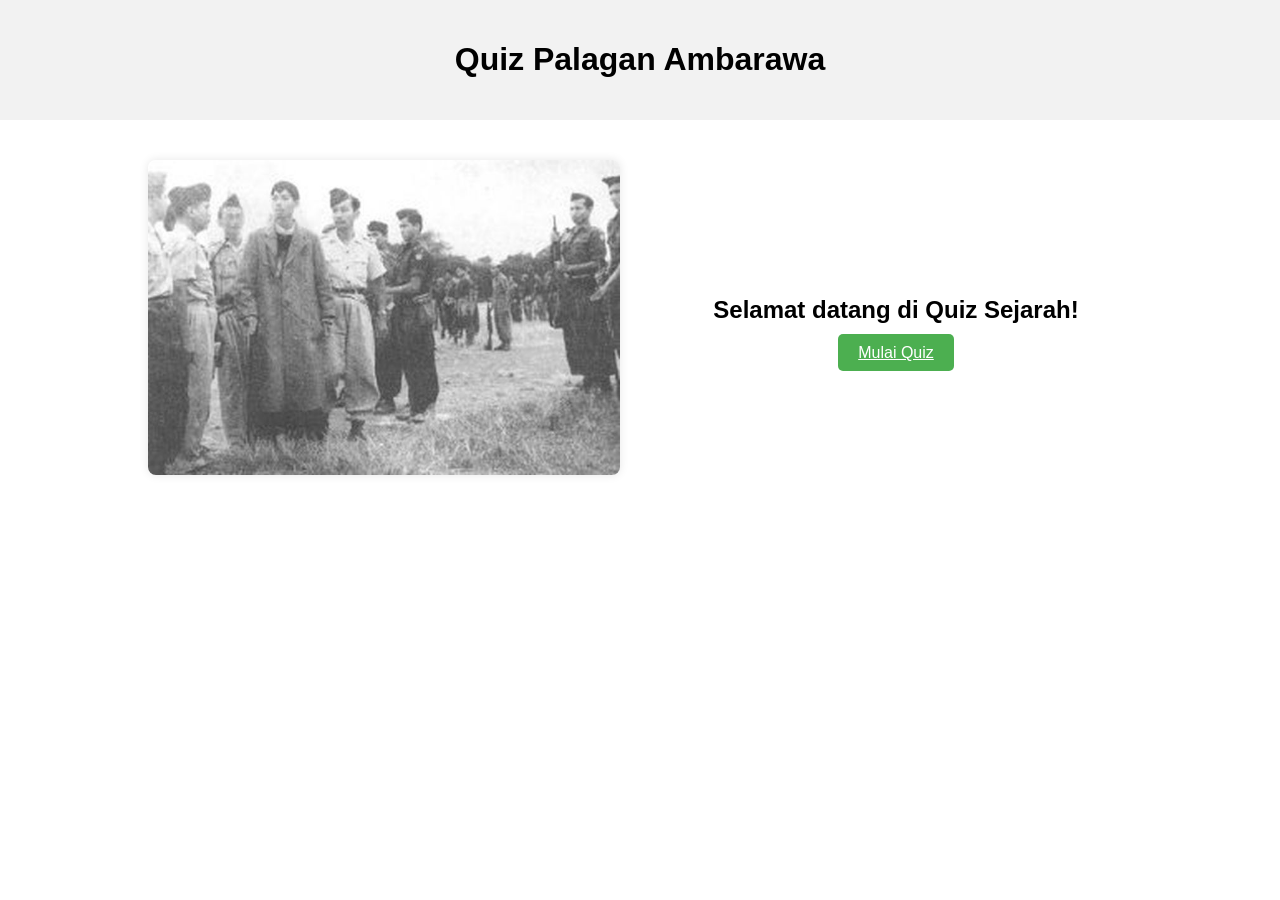
<file: index.html>
<!DOCTYPE html>
<html lang="en">
<head>
    <meta charset="UTF-8">
    <meta name="viewport" content="width=device-width, initial-scale=1.0">
    <title>Quiz Perang Palagan Ambarawa</title>
    <link rel="stylesheet" href="indexstyle.css">
    <link rel="shortcut icon" href="" type="image/x-icon">
</head>
<body>
    <header>
        <h1>Quiz Palagan Ambarawa</h1>
      </header>
      <main>
        <main>
          <div class="menu-container">
            <div class="content-wrapper">
              <div class="image-container">
                <img src="60a75cc6bd0c1.jpeg" alt="Gambar Kamu">
              </div>
              <div class="quiz-info">
                <h2>Selamat datang di Quiz Sejarah!</h2>
                <a href="soal1.html" class="start-btn">Mulai Quiz</a>
              </div>
            </div>
          </div>
        </main>
       
      
      </main>
      <script src="scriptmenu.js"></script>
</body>
</html>
</file>
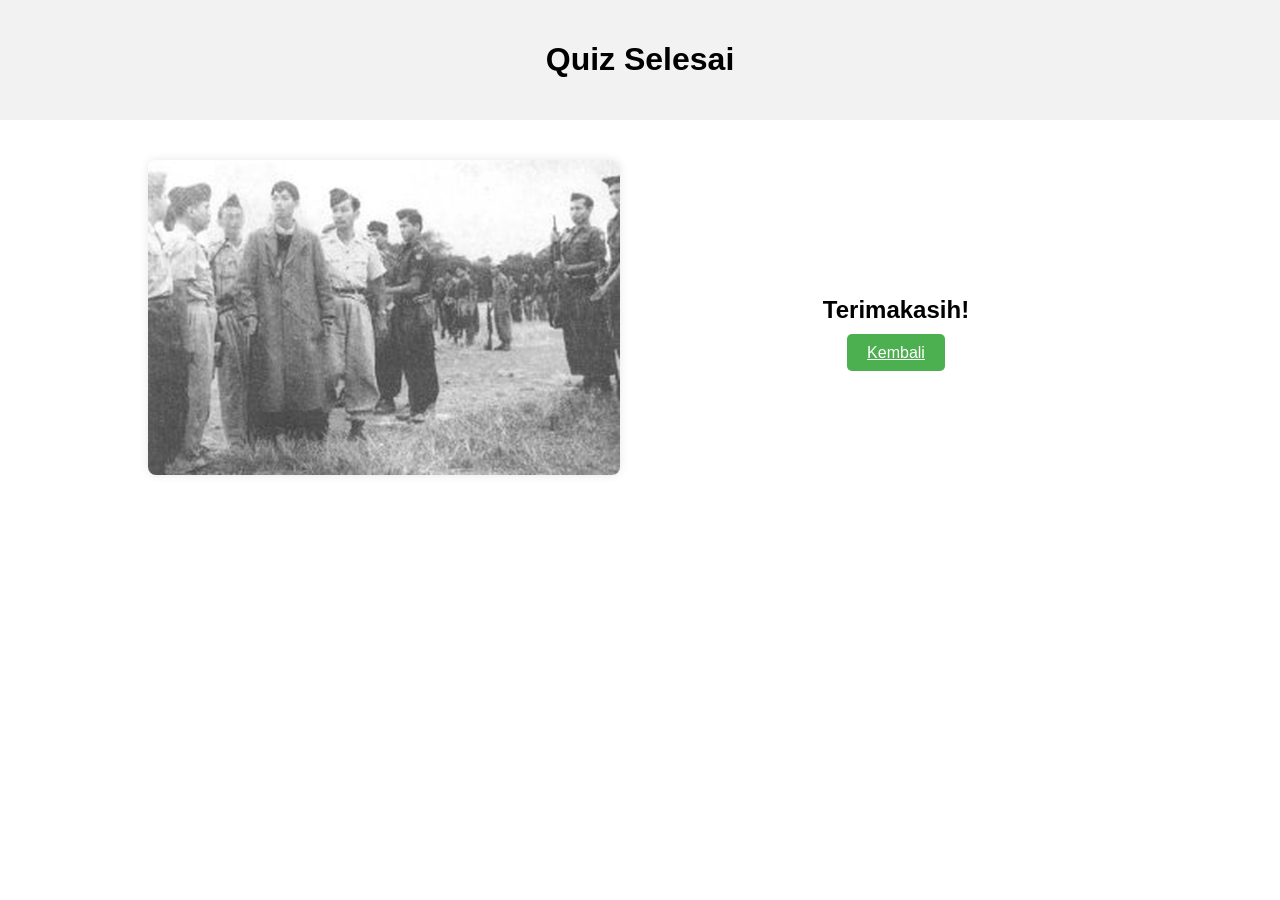
<file: end.html>
<!DOCTYPE html>
<html lang="en">
<head>
    <meta charset="UTF-8">
    <meta name="viewport" content="width=device-width, initial-scale=1.0">
    <link rel="stylesheet" href="indexstyle.css">
    <link rel="shortcut icon" href="/374944604_6904450499605565_977613057039691065_n.jpg" type="image/x-icon">
    <title>Akhir</title>
</head>
<body>
    <header>
        <h1>Quiz Selesai</h1>
      </header>
      <main>
        <main>
          <div class="menu-container">
            <div class="content-wrapper">
              <div class="image-container">
                <img src="60a75cc6bd0c1.jpeg" alt="Gambar Kamu">
              </div>
              <div class="quiz-info">
                <h2>Terimakasih!</h2>
                <a href="index.html" class="start-btn">Kembali</a>
              </div>
            </div>
          </div>
        </main>
      </main>
      <script src="scriptmenu.js"></script>
</body>
</html>
</file>
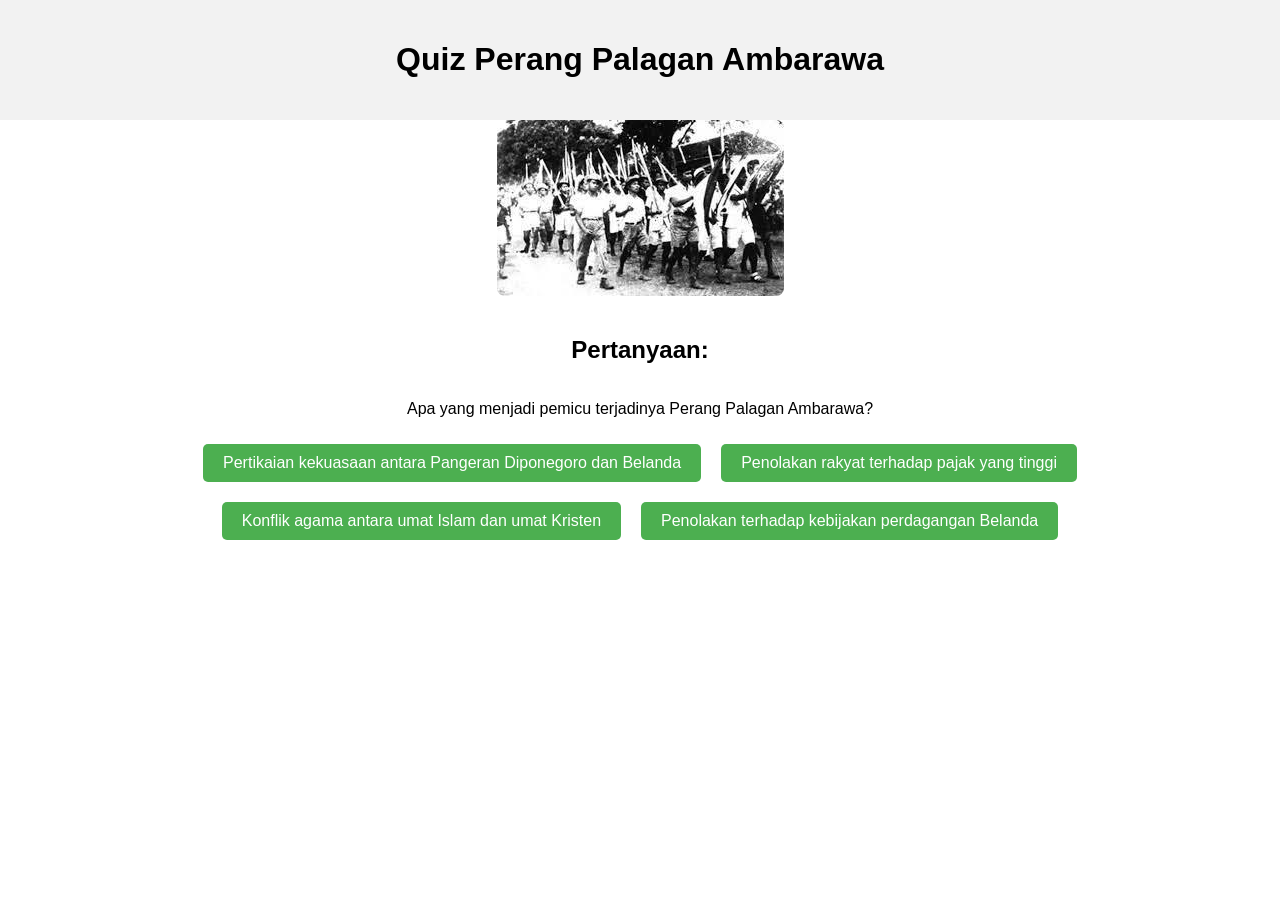
<file: soal1.html>
<!DOCTYPE html>
<html lang="en">
<head>
    <meta charset="UTF-8">
    <meta name="viewport" content="width=device-width, initial-scale=1.0">
    <link rel="stylesheet" href="soal1style.css">
    <link rel="shortcut icon" href="/374944604_6904450499605565_977613057039691065_n.jpg" type="image/x-icon">
    <title>Pertanyaan Nomer 2</title>
</head>
<body>
    <header>
        <h1>Quiz Perang Palagan Ambarawa</h1>
      </header>
      <main>
        <div class="quiz-container">
          <img src="image003-29.jpg" alt="Gambar Pertanyaan">
          <h2>Pertanyaan:</h2>
          <p id="question">Apa yang menjadi pemicu terjadinya Perang Palagan Ambarawa?</p>
          <div class="options">
            <button onclick="checkAnswer(this)" data-option="1">Pertikaian kekuasaan antara Pangeran Diponegoro dan Belanda</button>
            <button onclick="checkAnswer(this)" data-option="2">Penolakan rakyat terhadap pajak yang tinggi</button>
            <button onclick="checkAnswer(this)" data-option="3">Konflik agama antara umat Islam dan umat Kristen</button>
            <button onclick="checkAnswer(this)" data-option="4">Penolakan terhadap kebijakan perdagangan Belanda</button>
          </div>
          <a href="soal2.html"><button id="nextBtn" onclick="nextQuestion()" style="display: none;">Lanjut Soal</button></a>
          <p id="result"></p>
        </div>
      </main>
      <script src="scriptsoal.js"></script>
</body>
</html>
</file>
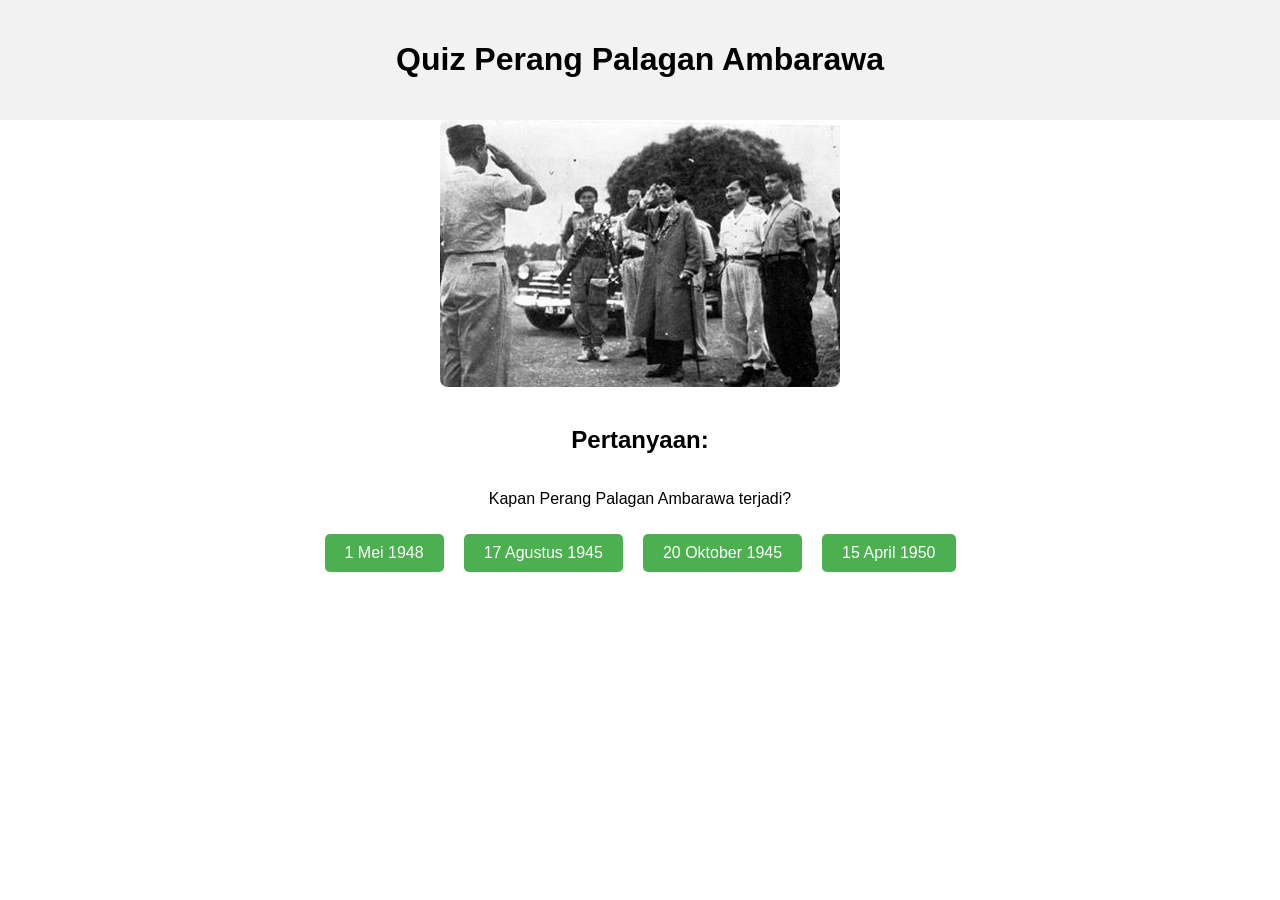
<file: soal2.html>
<!DOCTYPE html>
<html lang="en">
<head>
    <meta charset="UTF-8">
    <meta name="viewport" content="width=device-width, initial-scale=1.0">
    <link rel="stylesheet" href="soal1style.css">
    <link rel="shortcut icon" href="/374944604_6904450499605565_977613057039691065_n.jpg" type="image/x-icon">
    <title>Pertanyaan Nomer 2</title>
</head>
<body>
    <header>
        <h1>Quiz Perang Palagan Ambarawa</h1>
      </header>
      <main>
        <div class="quiz-container">
          <img src="63456001760cb.jpg" alt="Gambar Pertanyaan">
          <h2>Pertanyaan:</h2>
          <p id="question">Kapan Perang Palagan Ambarawa terjadi?</p>
          <div class="options">
            <button onclick="checkAnswer(this)" data-option="1">1 Mei 1948</button>
            <button onclick="checkAnswer(this)" data-option="2">17 Agustus 1945</button>
            <button onclick="checkAnswer(this)" data-option="3">20 Oktober 1945</button>
            <button onclick="checkAnswer(this)" data-option="4">15 April 1950</button>
          </div>
          <a href="soal3.html"><button id="nextBtn" onclick="nextQuestion()" style="display: none;">Lanjut Soal</button></a>
          <p id="result"></p>
        </div>
      </main>
      <script src="scriptsoal2.js"></script>
</body>
</html>
</file>
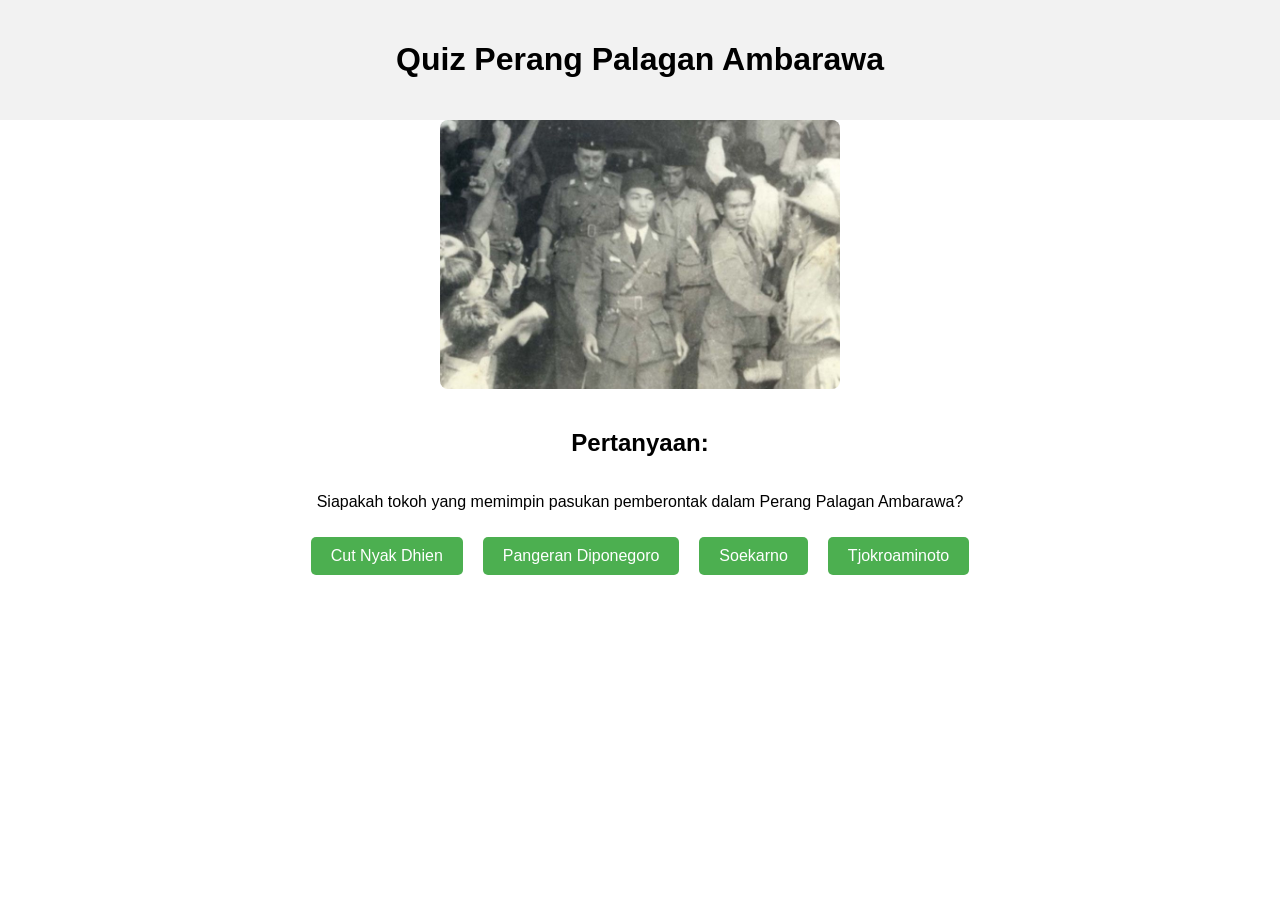
<file: soal3.html>
<!DOCTYPE html>
<html lang="en">
<head>
    <meta charset="UTF-8">
    <meta name="viewport" content="width=device-width, initial-scale=1.0">
    <link rel="stylesheet" href="soal1style.css">
    <link rel="shortcut icon" href="/374944604_6904450499605565_977613057039691065_n.jpg" type="image/x-icon">
    <title>Pertanyaan Nomer 3</title>
</head>
<body>
    <header>
        <h1>Quiz Perang Palagan Ambarawa</h1>
      </header>
      <main>
        <div class="quiz-container">
          <img src="mengenang-palagan-ambarawa-pertempuran-yang-menginspirasi-tni-ad-enq.jpg" alt="Gambar Pertanyaan">
          <h2>Pertanyaan:</h2>
          <p id="question">Siapakah tokoh yang memimpin pasukan pemberontak dalam Perang Palagan Ambarawa?</p>
          <div class="options">
            <button onclick="checkAnswer(this)" data-option="1">Cut Nyak Dhien</button>
            <button onclick="checkAnswer(this)" data-option="2">Pangeran Diponegoro</button>
            <button onclick="checkAnswer(this)" data-option="3">Soekarno</button>
            <button onclick="checkAnswer(this)" data-option="4">Tjokroaminoto</button>
          </div>
          <a href="soal4.html"><button id="nextBtn" onclick="nextQuestion()" style="display: none;">Lanjut Soal</button></a>
          <p id="result"></p>
        </div>
      </main>
      <script src="scriptsoal3.js"></script>
</body>
</html>
</file>
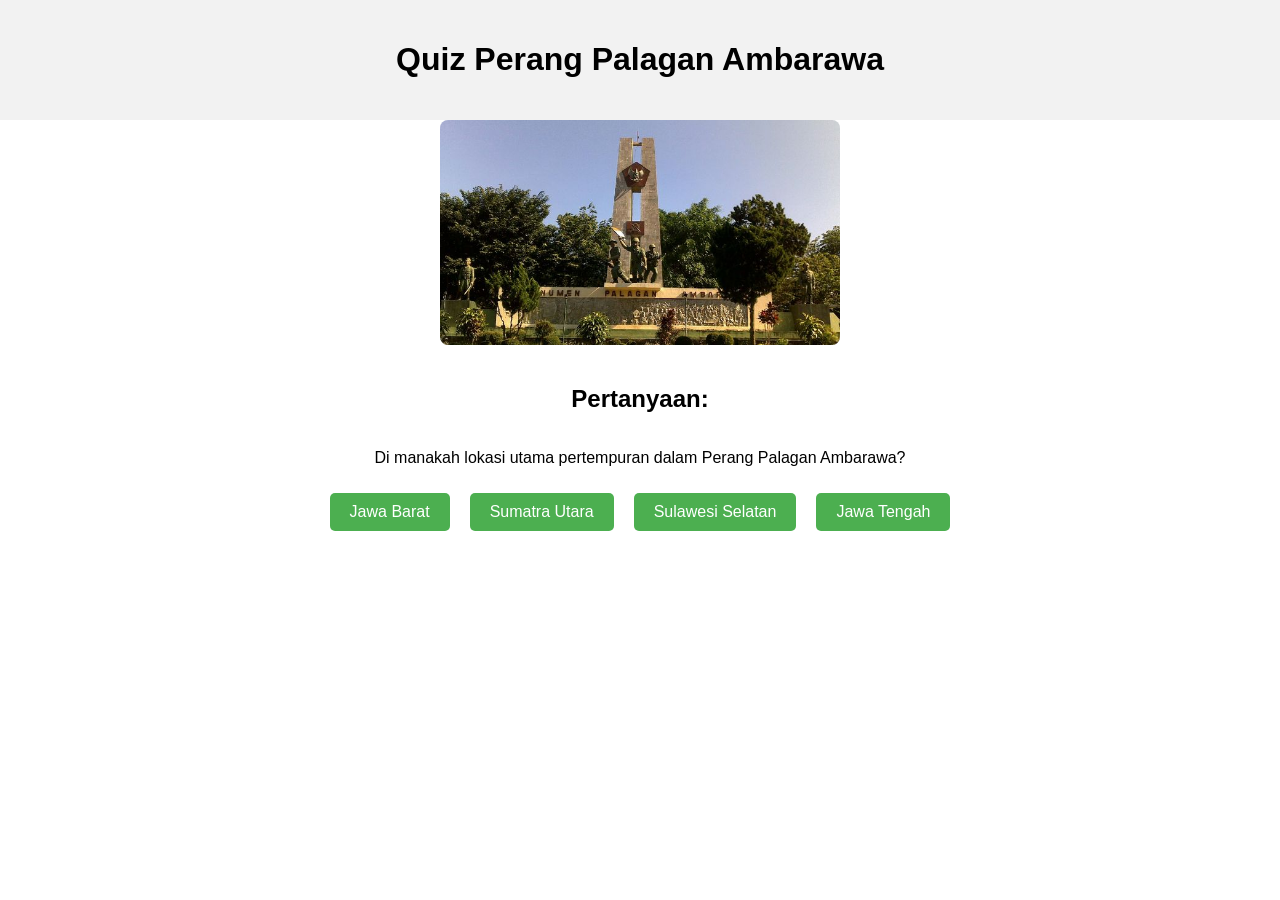
<file: soal4.html>
<!DOCTYPE html>
<html lang="en">
<head>
    <meta charset="UTF-8">
    <meta name="viewport" content="width=device-width, initial-scale=1.0">
    <link rel="stylesheet" href="soal1style.css">
    <link rel="shortcut icon" href="/374944604_6904450499605565_977613057039691065_n.jpg" type="image/x-icon">
    <title>Pertanyaan Nomer 4</title>
</head>
<body>
    <header>
        <h1>Quiz Perang Palagan Ambarawa</h1>
      </header>
      <main>
        <div class="quiz-container">
          <img src="palagan-ambarawa_169.png" alt="Gambar Pertanyaan">
          <h2>Pertanyaan:</h2>
          <p id="question">Di manakah lokasi utama pertempuran dalam Perang Palagan Ambarawa?</p>
          <div class="options">
            <button onclick="checkAnswer(this)" data-option="1">Jawa Barat</button>
            <button onclick="checkAnswer(this)" data-option="2">Sumatra Utara</button>
            <button onclick="checkAnswer(this)" data-option="3">Sulawesi Selatan</button>
            <button onclick="checkAnswer(this)" data-option="4">Jawa Tengah</button>
          </div>
          <a href="end.html"><button id="nextBtn" onclick="nextQuestion()" style="display: none;">Lanjut Soal</button></a>
          <p id="result"></p>
        </div>
      </main>
      <script src="scriptsoal4.js"></script>
</body>
</html>
</file>
<file: indexstyle.css>
body {
  font-family: Arial, sans-serif;
  margin: 0;
  padding: 0;
}

header {
  background-color: #f2f2f2;
  text-align: left; /* Mengubah posisi teks menjadi kiri */
  padding: 20px; /* Mengurangi padding agar header tidak terlalu lebar */
}

.menu-container {
  width: 80%;
  margin: 20px auto;
  text-align: center;
}

h1, h2 {
  text-align: center;
}

.quiz-list {
  list-style: none;
  padding: 0;
}

.quiz-list li {
  margin-bottom: 10px;
}

.quiz-list a {
  text-decoration: none;
  color: #333;
  padding: 8px 16px;
  border: 1px solid #ccc;
  border-radius: 5px;
  display: inline-block;
  transition: background-color 0.3s ease;
}

.quiz-list a:hover {
  background-color: #f2f2f2;
}

.start-btn {
  margin-top: 20px;
  padding: 10px 20px;
  font-size: 16px;
  background-color: #4CAF50;
  color: white;
  border: none;
  border-radius: 5px;
  cursor: pointer;
  transition: background-color 0.3s ease;
}

.start-btn:hover {
  background-color: #45a049;
}

.content-wrapper {
    display: flex;
    align-items: center;
  }
  
  .image-container {
    flex: 1;
    padding: 20px;
    text-align: center;
  }
  
  .image-container img {
    max-width: 100%;
    height: auto;
    border-radius: 8px;
    box-shadow: 0 0 10px rgba(0, 0, 0, 0.1);
  }
  
  .quiz-info {
    flex: 1;
    padding: 20px;
  }

h3 {
  background-color: grey;
  align-items: center;
  text-align: center;
  flex: auto;
  font-size: 10px;
  font-family: Verdana;
  width: 100%;
  
}
</file>
<file: soal1style.css>
body {
    font-family: Arial, sans-serif;
    margin: 0;
    padding: 0;
  }
  
  header {
    background-color: #f2f2f2;
    text-align: center;
    padding: 20px 0;
  }
  
  .quiz-container {
    display: flex;
    flex-direction: column;
    align-items: center;
    justify-content: center;
  }
  
  img {
    max-width: 100%;
    height: auto;
    border-radius: 8px;
    margin-bottom: 20px;
    max-width: 400px;
  }
  
  h1, h2 {
    text-align: center;
  }
  
  .options {
    display: flex;
    justify-content: center;
    flex-wrap: wrap;
  }
  
  button {
    margin: 10px;
    padding: 10px 20px;
    font-size: 16px;
    background-color: #4CAF50;
    color: white;
    border: none;
    border-radius: 5px;
    cursor: pointer;
    transition: background-color 0.3s ease;
  }
  
  button:hover {
    background-color: #45a049;
  }
  
  #result {
    font-weight: bold;
    text-align: center;
    margin-top: 20px;
  }
  
  #nextBtn {
    margin-top: 20px;
    /* Atur properti agar tombol tetap di tengah */
    align-self: center;
    padding: 10px 20px;
    font-size: 16px;
    background-color: #4CAF50;
    color: white;
    border: none;
    border-radius: 5px;
    cursor: pointer;
    transition: background-color 0.3s ease;
  }
  
  #nextBtn:hover {
    background-color: #45a049;
  }
</file>
